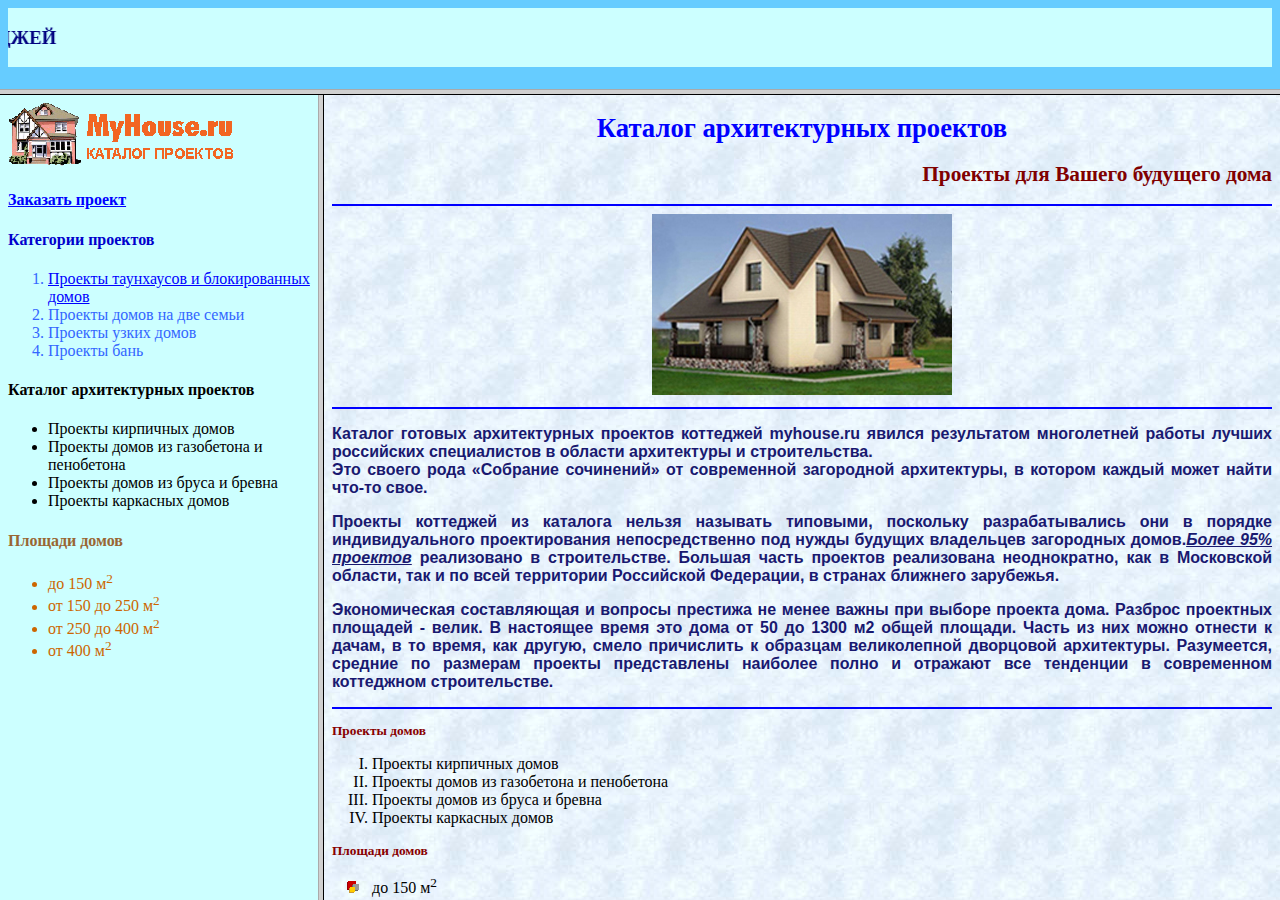
<file: public_htm/index.html>
<!DOCTYPE html>
<html>
<head>
	<meta charset="utf-8">

	<title>Фреймовая структура из трёх фреймов</title>
</head>
<frameset rows="10%,90%" frameborder="yes">
	<frame src="shapka.html" noresize></frame>
	<frameset cols="25%,75%"frameborder="yes">
		<frame src="menu.html" ></frame>
		<frame src="main.html" name="main"></frame>
	</frameset>
	
</frameset>
</html>
</file>
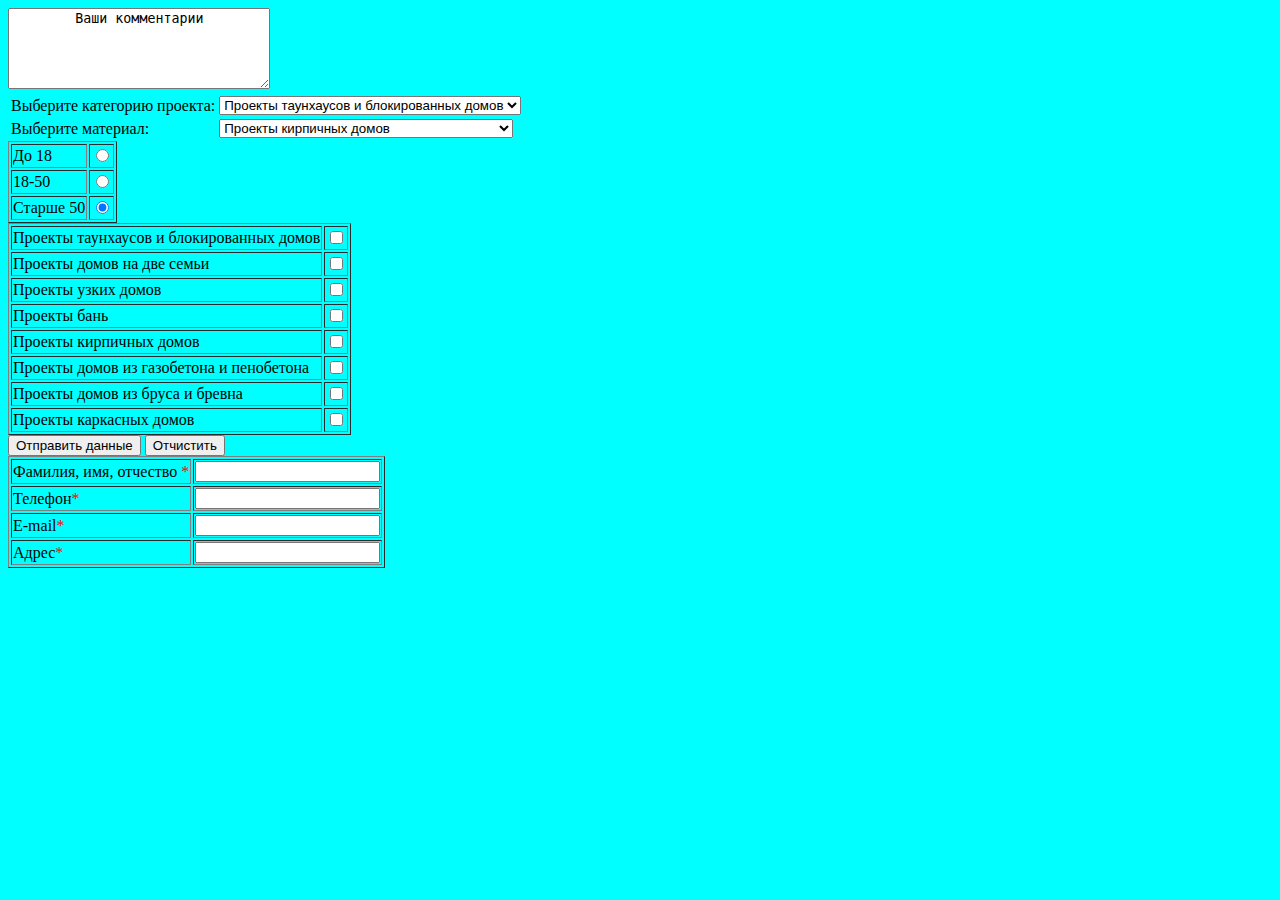
<file: forms.html>
<!DOCTYPE html>
<html>
<head>
	<meta charset="utf-8">
	<meta name="viewport" content="width=device-width, initial-scale=1">
	<title></title>
</head>
<body bgcolor="aqua">
<textarea name="address" rows="5" cols="30">
	Ваши комментарии
</textarea>

<table>
	<tr>
		<td>
			Выберите категорию проекта:
		</td>
		<td>
			<form>
				<select name="Kategoriya">
					<option value="townhouse "/> Проекты таунхаусов и блокированных домов
					<option value="two_family "/> Проекты домов на две семьи
					<option value="uzkie"/>Проекты узких домов
					<option value="banya"/> Проекты бань
				</select>		
		</td>
	</tr>
	<tr>
		<td>
			Выберите материал:
		</td>
		<td>
			<select name="material">
				<option value="kirpich "/> Проекты кирпичных домов
				<option value="gazo_peno "/> Проекты домов из газобетона и пенобетона
				<option value="brus_brevno"/>Проекты домов из бруса и бревна
				<option value="karkas"/> Проекты каркасных домов
			</select>
			</form>
		</td>
	</tr>
</table>

<table border=1>
	<tr>
		<td>До 18</td>
		<td><input type="radio" name="modem" checked /></td>
	</tr>
	<tr>
		<td>18-50</td>
		<td><input type="radio" name="modem" checked /></td>
	</tr>
	<tr>
		<td>Старше 50</td>
		<td><input type="radio" name="modem" checked /></td>
	</tr>
</table>

<table border=1>
	<tr>
		<td>Проекты таунхаусов и блокированных домов</td>
		<td><input type="checkbox" name="modem" value="200"  /></td>
	</tr>
	<tr>
		<td>Проекты домов на две семьи </td>
		<td><input type="checkbox" name="modem" value="201"  /></td>
	</tr>
	<tr>
		<td>Проекты узких домов</td>
		<td><input type="checkbox" name="modem" value="202"  /></td>
	</tr>
	<tr>
		<td>Проекты бань</td>
		<td><input type="checkbox" name="modem" value="203" /></td>
	</tr>
	<tr>
		<td>Проекты кирпичных домов</td>
		<td><input type="checkbox" name="modem" value="204"  /></td>
	</tr>
	<tr>
		<td>Проекты домов из газобетона и пенобетона</td>
		<td><input type="checkbox" name="modem" value="205" /></td>
	</tr>
	<tr>
		<td>Проекты домов из бруса и бревна</td>
		<td><input type="checkbox" name="modem" value="206"  /></td>
	</tr>
	<tr>
		<td>Проекты каркасных домов</td>
		<td><input type="checkbox" name="modem" value="207"/></td>
	</tr>
</table>
<input type="submit" value="Отправить данные" /> <input type="reset" value="Отчистить" />


<table border=1>
	<tr>
		<td >Фамилия, имя, отчество <font color="Red">*</font></td>
		<td><input type="text" name="modem" /></td>
	</tr>
	<tr>
		<td>Телефон<font color="Red">*</font></td>
		<td><input type="text" name="modem" /></td>
	</tr>
	<tr>
		<td>E-mail<font color="Red">*</font></td>
		<td><input type="text" name="modem"  /></td>
	</tr>
	<tr>
		<td>Адрес<font color="Red">*</font></td>
		<td><input type="text" name="modem" /></td>
	</tr>
</table>
</body>
</html>
</file>
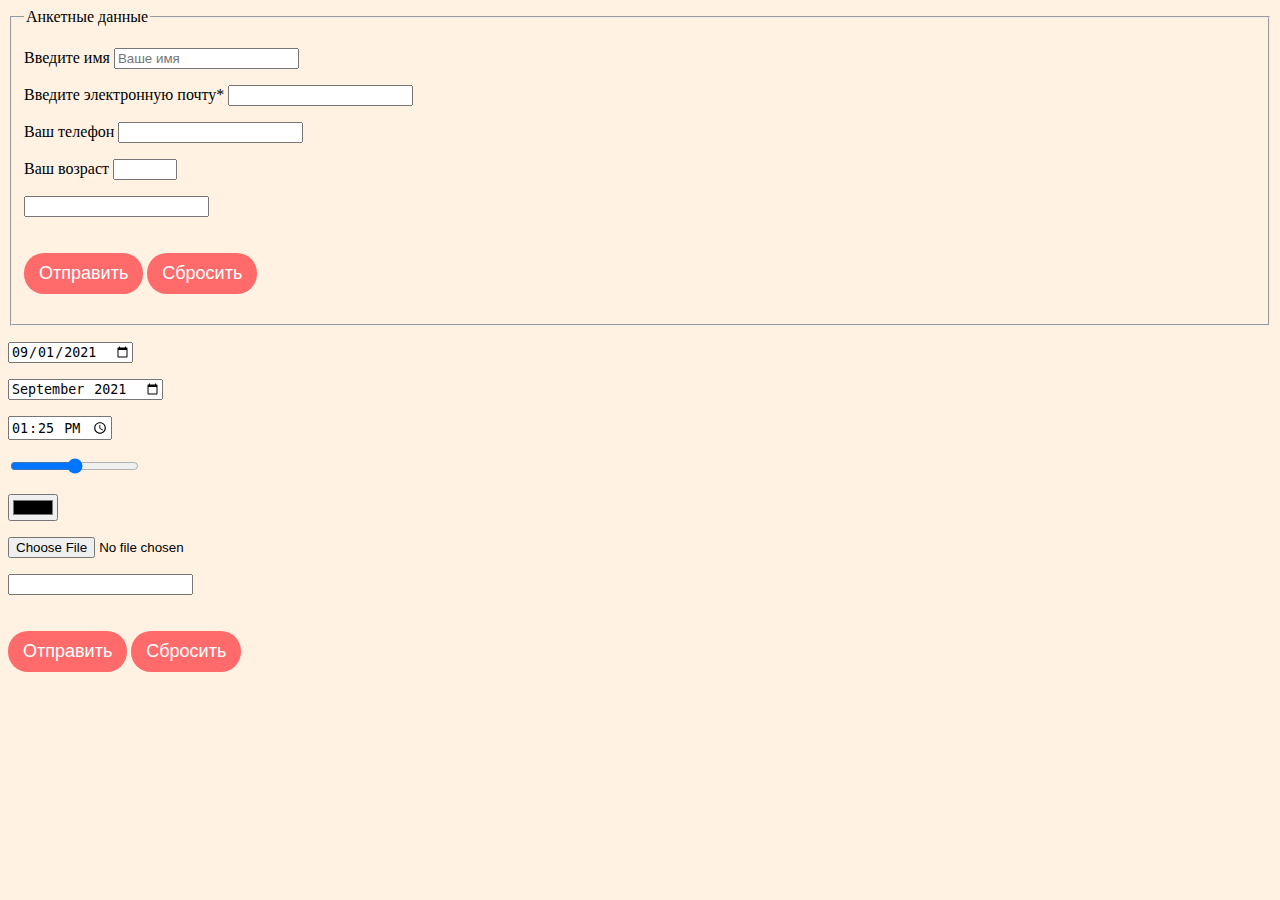
<file: isledovanie.html>
<!DOCTYPE html>
<html>
<head>
	<meta charset="utf-8">
	<link rel="stylesheet" type="text/css" href="form.css">
	<meta name="viewport" content="width=device-width, initial-scale=1">
	<title>Формы</title>
</head>
<body>
<form action="#" method="GET">
	<fieldset>
		<legend>Анкетные данные</legend>
		<p><label for="name">Введите имя</label>
			<input type="text" name="name" id="name" placeholder="Ваше имя"></p>

		<p><label for="name">Введите электронную почту*</label>
			<input type="email" name="email" id="email" required></p>

		<p>Ваш телефон <input type="tel" name="tel"></p>

		<p><label>Ваш возраст
			<input type="number" min="0" max="110">
		</label></p>
		<p><input type="password" maxlength="10"></p>
		<button type="submit">Отправить</button>	
		<button type="reset">Сбросить</button>	
	</fieldset>
</form>
<form action="#" method="GET">
	<p><input type="date" value="2021-09-01"></p>
	<p><input type="month" value="2021-09"></p>
	<p><input type="time" value="13:25"></p>
	<p><input type="range"></p>
	<p><input type="color"></p>
	<p><input type="file"></p>
	<p><input type="url" name="" id=""></p>
	<button type="submit">Отправить</button>	
	<button type="reset">Сбросить</button>	
</form>
</body>
</html>
</file>
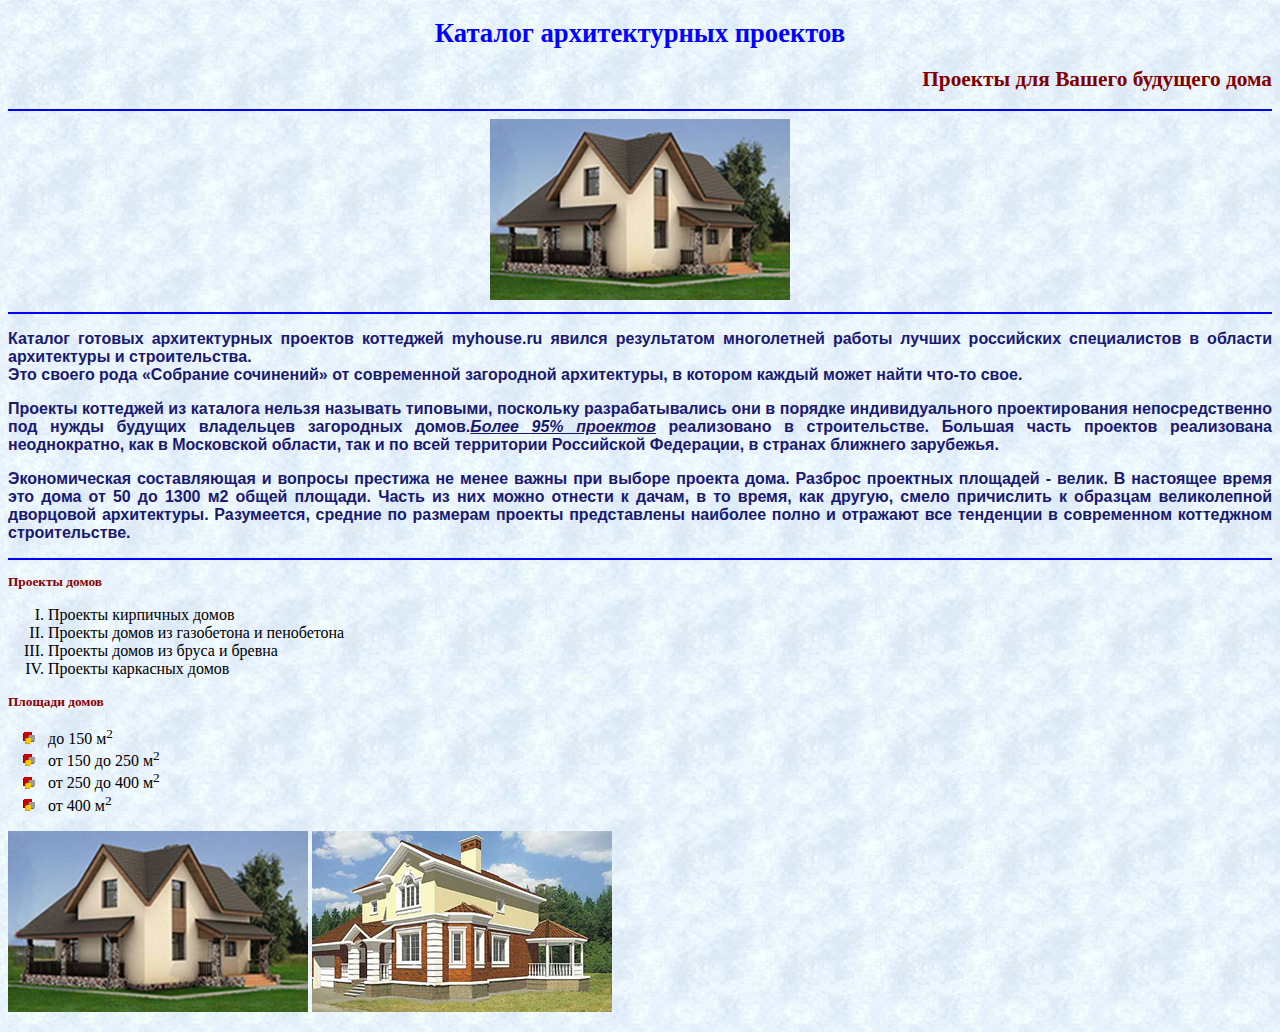
<file: public_htm/main.html>
﻿<!DOCTYPE html>
<html>
<head>
	<link rel="stylesheet" href="style.css" type="text/css" />
	<meta charset="utf-8">
	<meta name="viewport" content="width=device-width, initial-scale=1">
	<title>Главная</title>
</head>
<body>
<h1>Каталог архитектурных проектов</h1>
<h2>Проекты для Вашего будущего дома</h2>
<hr color="blue">	
<center><img src="project_1.jpg"></center>
<hr color="blue">
<p>Каталог готовых архитектурных проектов коттеджей <b>myhouse.ru</b> явился результатом многолетней работы лучших российских специалистов в области архитектуры и строительства. 
<br />Это своего рода «Собрание сочинений» от современной загородной архитектуры, в котором каждый может найти что-то свое. </p>
<p>Проекты коттеджей из каталога нельзя называть типовыми, поскольку разрабатывались они в порядке индивидуального проектирования непосредственно под нужды будущих владельцев загородных домов.<i><u>Более 95% проектов</u></i> реализовано в строительстве. Большая часть проектов реализована неоднократно, как в Московской области, так и по всей территории Российской Федерации, в странах ближнего зарубежья.</p>
<p>Экономическая составляющая и вопросы престижа не менее важны при выборе проекта дома. Разброс проектных площадей - велик. В настоящее время это дома от 50 до 1300 м2 общей площади. Часть из них можно отнести к дачам, в то время, как другую, смело причислить к образцам великолепной дворцовой архитектуры. Разумеется, средние по размерам проекты представлены наиболее полно и отражают все тенденции в современном коттеджном строительстве.</p>
<hr color="blue">
<h3>Проекты домов</h3>
<ol >
	<li>Проекты кирпичных домов</li>
	<li>Проекты домов из газобетона и пенобетона </li>
	<li>Проекты домов из бруса и бревна </li>
	<li>Проекты каркасных домов </li>
</ol>

<h3>Площади домов</h3>	 
<ul >
	<li>до 150 м<sup>2</sup></li>
	<li>от 150 до 250 м<sup>2</sup></li>
	<li>от 250 до 400 м<sup>2</sup></li>
	<li>от 400 м<sup>2</sup></li>
</ul>
<p><img src="project_1.jpg" alt="Коттедж" />
<img src="project_2.jpg" alt="Коттедж" />

 
</body>
</html>
</file>
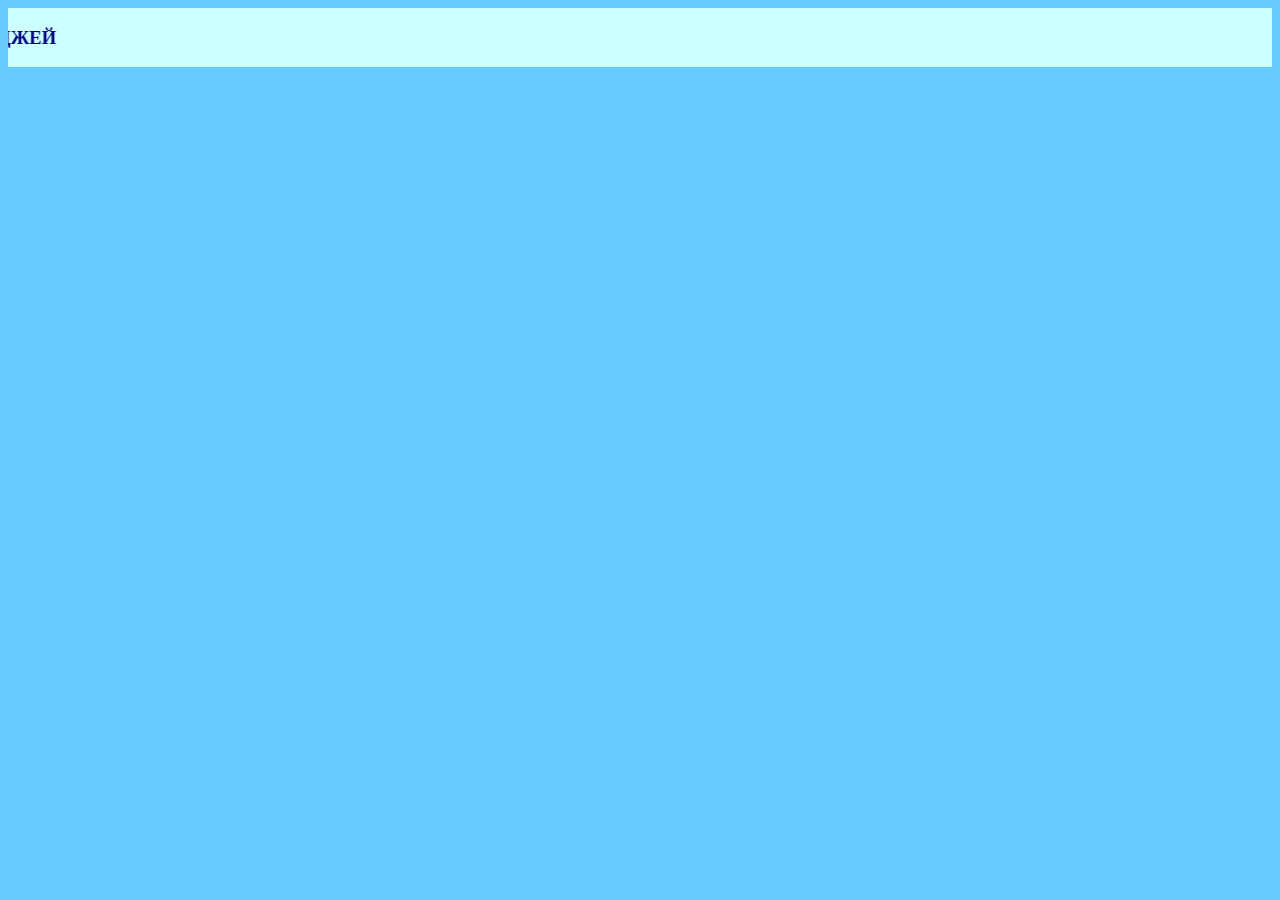
<file: public_htm/shapka.html>
<!DOCTYPE html>
<html>
<head>
	<meta charset="utf-8">
	<meta name="viewport" content="width=device-width, initial-scale=1">
	<title>Бегущая строка</title>
</head>
<body bgcolor="#66CCFF">
	<font color="navy">
	<marquee bgcolor="#CCFFFF" direction="right">
		<h3>КАТАЛОГ ГОТОВЫХ АРХИТЕКТУРНЫХ ПРОЕКТОВ КОТТЕДЖЕЙ</h3>
	</marquee
	</font>
</body>
</html>
</file>
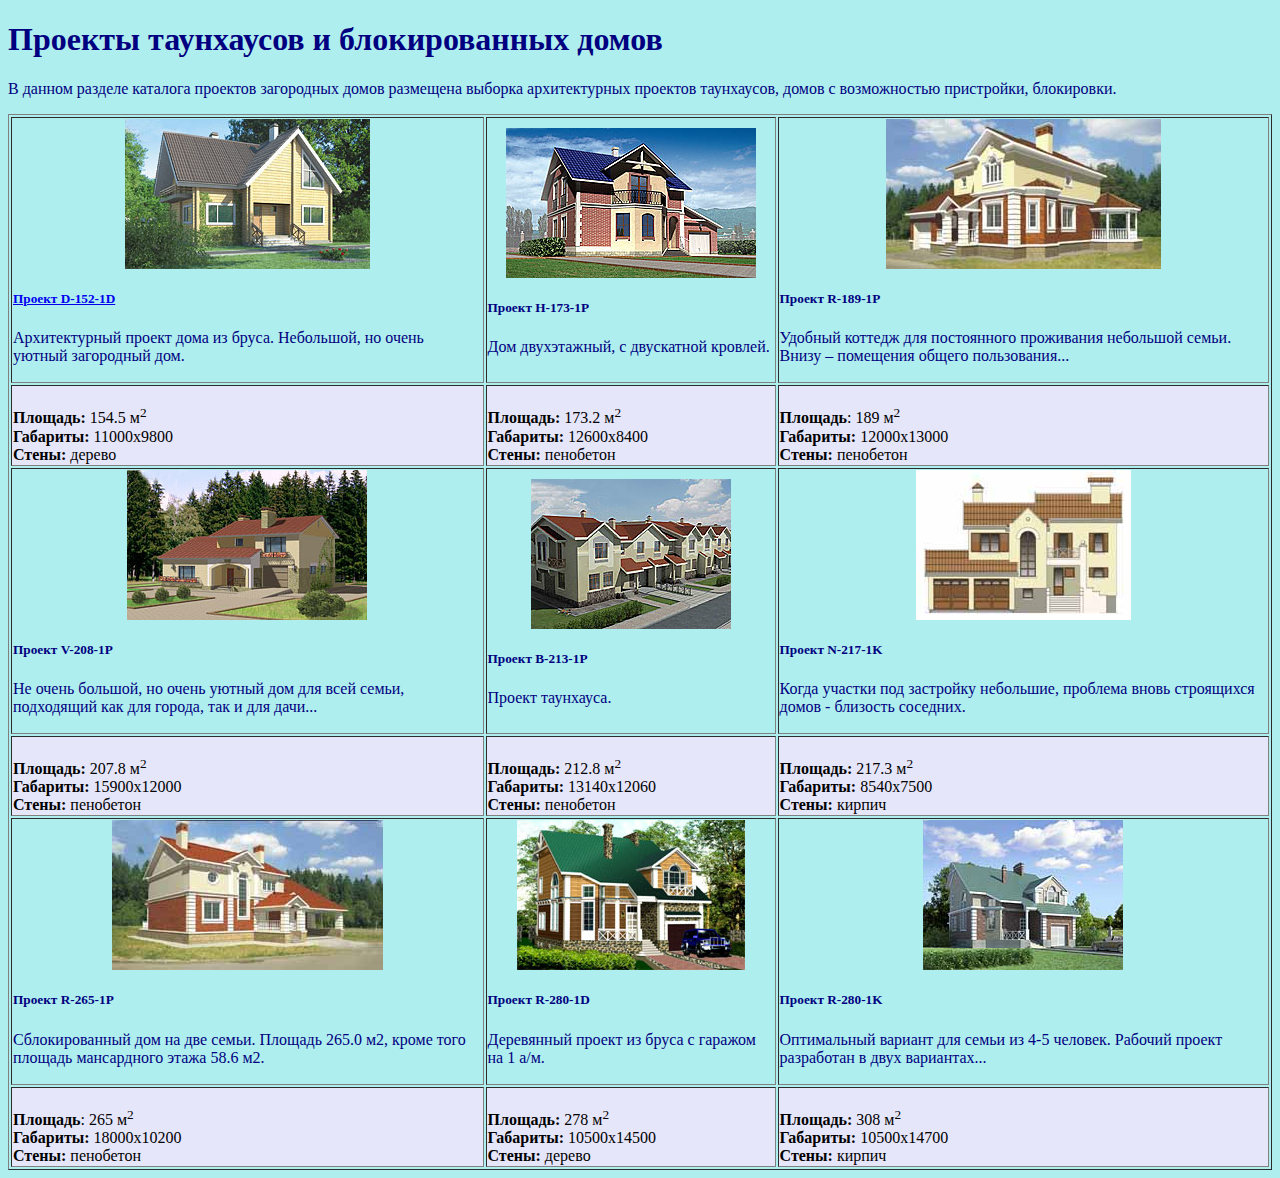
<file: public_htm/townhouse.html>
<!DOCTYPE html>
<html>
<head>
	<meta charset="utf-8">
	<link rel="stylesheet" href="style_t.css" type="text/css" />
	<meta name="viewport" content="width=device-width, initial-scale=1">
	<title>Таунхаусы</title>
</head>
<body bgcolor="#AFEEEE" vlink="red">
<h1><font color="navy"><b>Проекты таунхаусов и блокированных домов</b></font></h1> 
<font color="blue"><p>В данном разделе каталога проектов загородных домов размещена выборка архитектурных проектов таунхаусов, домов с возможностью пристройки, блокировки.</p></font>
<table border="1">
	<tr>
		<td> <center><a href="project\img_d_152_1d\projekt_d-152-1d.html" target="main"><img align="middle" src="img_townhouse/1.jpg"></a></center><h5><b><a href="project\img_d_152_1d\projekt_d-152-1d.html" target="main">Проект D-152-1D</a></b></h5>
			<p align="justify">Архитектурный проект дома из бруса. Небольшой, но очень уютный загородный дом.</p></td>
		<td> <center><img align="middle" src="img_townhouse/2.jpg"></center><h5><b>Проект H-173-1P</b></h5><p>Дом двухэтажный, с двускатной кровлей.</p> </td>
		<td> <center><img align="middle" src="img_townhouse/3.jpg"></center><h5><b>Проект R-189-1P</b></h5><p>Удобный коттедж для постоянного проживания небольшой семьи. Внизу – помещения общего пользования...</p> </td>
	</tr>
	<tr>
		<td bgcolor="#E6E6FA"><br><b>Площадь:</b> 154.5 м<sup>2</sup>
<br ><b>Габариты:</b> 11000х9800
<br><b>Стены:</b> дерево</td>
		<td bgcolor="#E6E6FA">
			<br><b>Площадь:</b> 173.2 м<sup>2</sup>
<br><b>Габариты:</b> 12600х8400
<br><b>Стены:</b> пенобетон</td>
		<td bgcolor="#E6E6FA"><br><b>Площадь</b>: 189 м<sup>2</sup>
<br><b>Габариты:</b> 12000х13000
<br><b>Стены:</b> пенобетон</td>
	</tr>
	<tr>
		<td> <center><img align="middle" src="img_townhouse/4.jpg"></center><h5><b>Проект V-208-1P</b></h5><p>
		Не очень большой, но очень уютный дом для всей семьи, подходящий как для города, так и для дачи...	
		</p> </td>
		<td> <center><img align="middle" src="img_townhouse/5.jpg"></center> <h5><b>Проект B-213-1P</b></h5><p>Проект таунхауса.</p> </td>
		<td> <center><img align="middle" src="img_townhouse/6.jpg"></center><h5><b>Проект N-217-1K</b></h5><p>Когда участки под застройку небольшие, проблема вновь строящихся домов - близость соседних.</p> </td>
	</tr>
	<tr>
		<td bgcolor="#E6E6FA"><br><b>Площадь:</b> 207.8 м<sup>2</sup>
<br><b>Габариты:</b> 15900х12000
<br><b>Стены:</b> пенобетон</td>
		<td bgcolor="#E6E6FA"><br><b>Площадь:</b> 212.8 м<sup>2</sup>
<br><b>Габариты:</b> 13140х12060
<br><b>Стены:</b> пенобетон</td>
		<td bgcolor="#E6E6FA"><br><b>Площадь:</b> 217.3 м<sup>2</sup>
<br><b>Габариты:</b> 8540х7500
<br><b>Стены:</b> кирпич</td>
	</tr>
	<tr>
		<td> <center><img align="middle" src="img_townhouse/7.jpg"></center><h5><b>Проект R-265-1P</b> </h5><p>Сблокированный дом на две семьи. Площадь 265.0 м2, кроме того площадь мансардного этажа 58.6 м2.</p> </td>
		<td> <center><img align="middle" src="img_townhouse/8.jpg"></center><h5><b>Проект R-280-1D</b> </h5><p>Деревянный проект из бруса с гаражом на 1 а/м. </p> </td>
		<td> <center><img align="middle" src="img_townhouse/9.jpg"></center><h5><b>Проект R-280-1K</b> </h5><p>Оптимальный вариант для семьи из 4-5 человек. Рабочий проект разработан в двух вариантах...</p> </td>
	</tr>
	<tr>
		<td bgcolor="#E6E6FA"><br><b>Площадь</b>: 265 м<sup>2</sup>
<br><b>Габариты:</b> 18000х10200
<br><b>Стены:</b> пенобетон</td>
		<td bgcolor="#E6E6FA"><br><b>Площадь:</b> 278 м<sup>2</sup>
<br><b>Габариты:</b> 10500х14500
<br><b>Стены:</b> дерево</td>
		<td bgcolor="#E6E6FA"><br><b>Площадь:</b> 308 м<sup>2</sup>
<br><b>Габариты:</b> 10500х14700
<br><b>Стены:</b> кирпич</td>
	</tr>
</table>
</body>
</html>
</file>
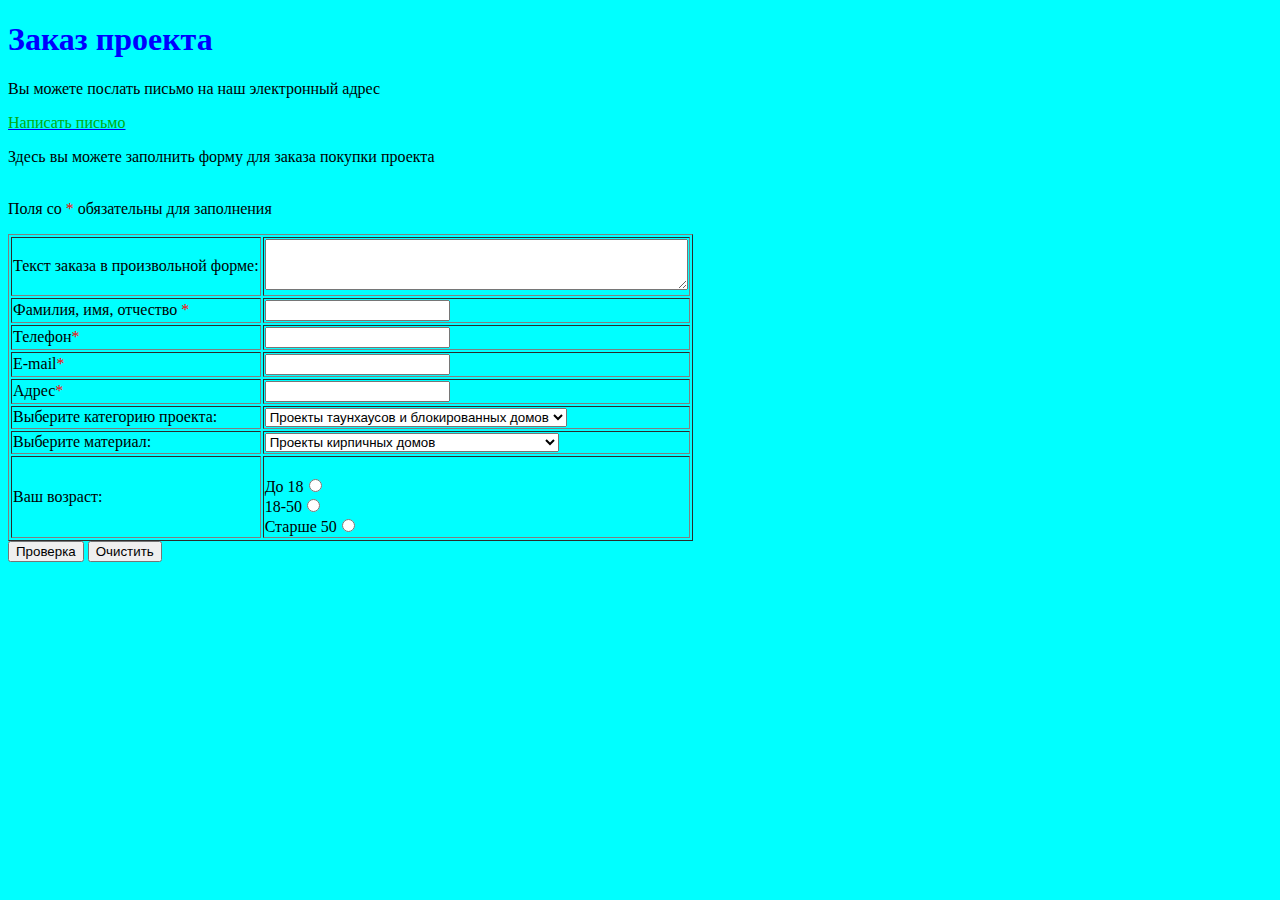
<file: public_htm/zakaz.html>
<!DOCTYPE html>
<html>
<head>
	<meta charset="utf-8">
	<meta name="viewport" content="width=device-width, initial-scale=1">
	<title></title>
</head>
<body bgcolor="aqua">
<h1><font color="Blue">Заказ проекта</font></h1>
<p>Вы можете послать письмо на наш электронный адрес</p>
<a href="https://mail.ru/"><font color="orabge">Написать письмо</font></a>
<p>Здесь вы можете заполнить форму для заказа покупки проекта
	<form>
<br>Поля со <font color="Red">*</font> обязательны для заполнения</p>
<table border="1"> 
	<tr>
		<td>Текст заказа в произвольной форме: </td>
		<td><textarea name="address" rows="3" cols="50"></textarea></td>
	</tr>
	<tr>
		<td >Фамилия, имя, отчество <font color="Red">*</font></td>
		<td><input type="text" name="modem" /></td>
	</tr>
	<tr>
		<td>Телефон<font color="Red">*</font></td>
		<td><input type="text" name="modem" /></td>
	</tr>
	<tr>
		<td>E-mail<font color="Red">*</font></td>
		<td><input type="text" name="modem"  /></td>
	</tr>
	<tr>
		<td>Адрес<font color="Red">*</font></td>
		<td><input type="text" name="modem" /></td>
	</tr>
	<tr>
		<td>
			Выберите категорию проекта:
		</td>
		<td>
			<form>
				<select name="Kategoriya">
					<option value="townhouse "/> Проекты таунхаусов и блокированных домов
					<option value="two_family "/> Проекты домов на две семьи
					<option value="uzkie"/>Проекты узких домов
					<option value="banya"/> Проекты бань
				</select>		
		</td>
	</tr>
	<tr>
		<td>
			Выберите материал:
		</td>
		<td>
			<select name="material">
				<option value="kirpich "/> Проекты кирпичных домов
				<option value="gazo_peno "/> Проекты домов из газобетона и пенобетона
				<option value="brus_brevno"/>Проекты домов из бруса и бревна
				<option value="karkas"/> Проекты каркасных домов
			</select>
			</form>
		</td>
	</tr>
	<tr>
		<td>Вaш возраст: </td>

		
		<td>
			<br>До 18<input type="radio" name="modem"/>
		
			<br>18-50<input type="radio" name="modem" />
		
			<br>Старше 50<input type="radio" name="modem"/>
		</td>
	
</table>
<input type="submit" value="Проверка" /> <input type="reset" value="Очистить" />
</form>
</body>
</html>
</file>
<file: form.css>
body{background: #fff2e3;}
button{
	background: #ff6b6b;
	color: #fff;
	font-size: 18px;
	border-width: 0;
	padding: 10px 15px;
	margin: 20px 0;
	border-radius: 20px;
	cursor: pointer;
	outline: none
}
button:hover{
	background: #c44d58;
}
</file>
<file: public_htm/style.css>
h1{text-align:center; color:#0000FF; font-family:Verdana; font-size:20pt}
h2{text-align:right; color:#800000; font-family:Verdana; font-size:16pt}
p{text-align:justify; color:#191970; font-family:Arial; font-size:12pt; font-weight: bolder}
body{background:url(fon9.jpg);}
h3{text-align:left; color:#880000; font-family:Verdana; font-size:10pt}
ol{list-style-type: upper-roman }
ul {list-style-image: url(spisok_1.gif)}

h1.main, h1.golub, h1.krasn, h1.zelen, h1.oranzhev{
	font-family: Verdana;text-align: left;font-size: 14pt
}
h1.main{ color: navy}
h1.golub{ color: blue}
h1.krasn{ color: red}
h1.zelen{ color: green}
h1.oranzhev{ color: orange}

p.one, p.two, p.three, p.four, p.five{
	font-family: Verdana;font-size: 12pt
}
p.one{ text-align: center; color: navy; }
p.two{text-align: left; color: blue;}
p.three{text-align: right; color: red;}
p.four{text-align: justify; color: green;}
p.five{text-align: center; color: orange;}
</file>
<file: public_htm/style_t.css>
h5{text-align:center; color:#000080; text-align: left}
p{text-align:center; color:#000080 ; text-align: left}
</file>
